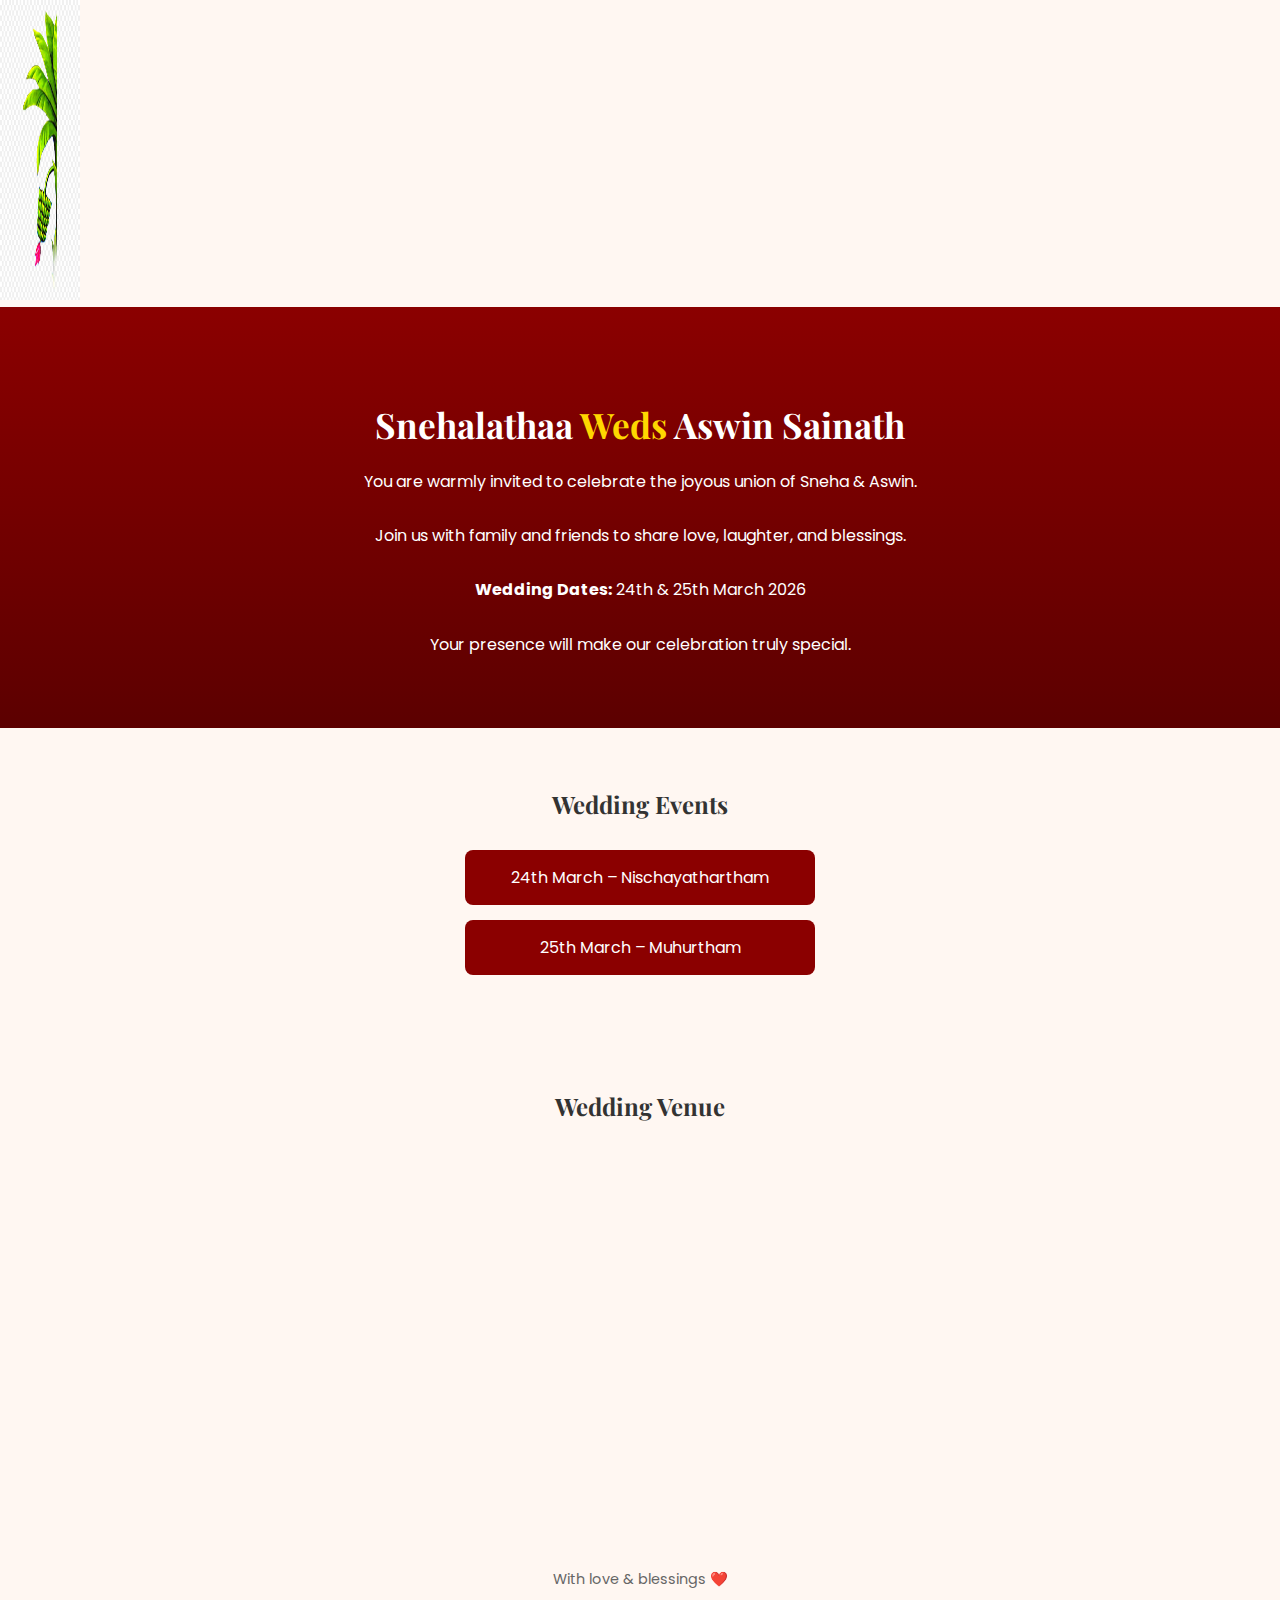
<file: index.html>
<!DOCTYPE html>
<html lang="en">
<head>
  <meta charset="UTF-8">
  <title>Aswin Weds Sneha</title>
  <link rel="stylesheet" href="style.css">
  <link href="https://fonts.googleapis.com/css2?family=Poppins:wght@300;400;600&family=Playfair+Display:wght@500;700&display=swap" rel="stylesheet">
</head>
<body>

<img src="Banana.jpg" alt="Right Floral" class="side-floral right">
  
<section class="hero">
  <h1>Snehalathaa <span>Weds</span> Aswin Sainath</h1>
  <p>
    You are warmly invited to celebrate the joyous union of Sneha & Aswin.<br><br>
    Join us with family and friends to share love, laughter, and blessings.<br><br>
    <strong>Wedding Dates:</strong> 24th & 25th March 2026<br><br>
    Your presence will make our celebration truly special.
  </p>
</section>


<section class="section">
  <h2>Wedding Events</h2>

  <div class="day-links">
    <a href="day1.html">24th March – Nischayathartham</a>
    <a href="day2.html">25th March – Muhurtham</a>
  </div>
</section>

<section class="section venue">
  <h2>Wedding Venue</h2>
  <iframe 
    src="https://www.google.com/maps/embed?pb=!1m18!1m12!1m3!1d3889.945081229356!2d80.1368282152786!3d12.991015891451822!2m3!1f0!2f0!3f0!3m2!1i1024!2i768!4f13.1!3m3!1m2!1s0x3a525d439c4ddb8f%3A0x7c73042189bfeb24!2sJd%20Mahal%20/%20Premavathi%20Mahal!5e0!3m2!1sen!2sin!4v1707316800000!5m2!1sen!2sin" 
    width="100%" 
    height="350" 
    style="border:0;" 
    allowfullscreen="" 
    loading="lazy">
  </iframe>
</section>

<footer>
  With love & blessings ❤️
</footer>

</body>
</html>
</file>
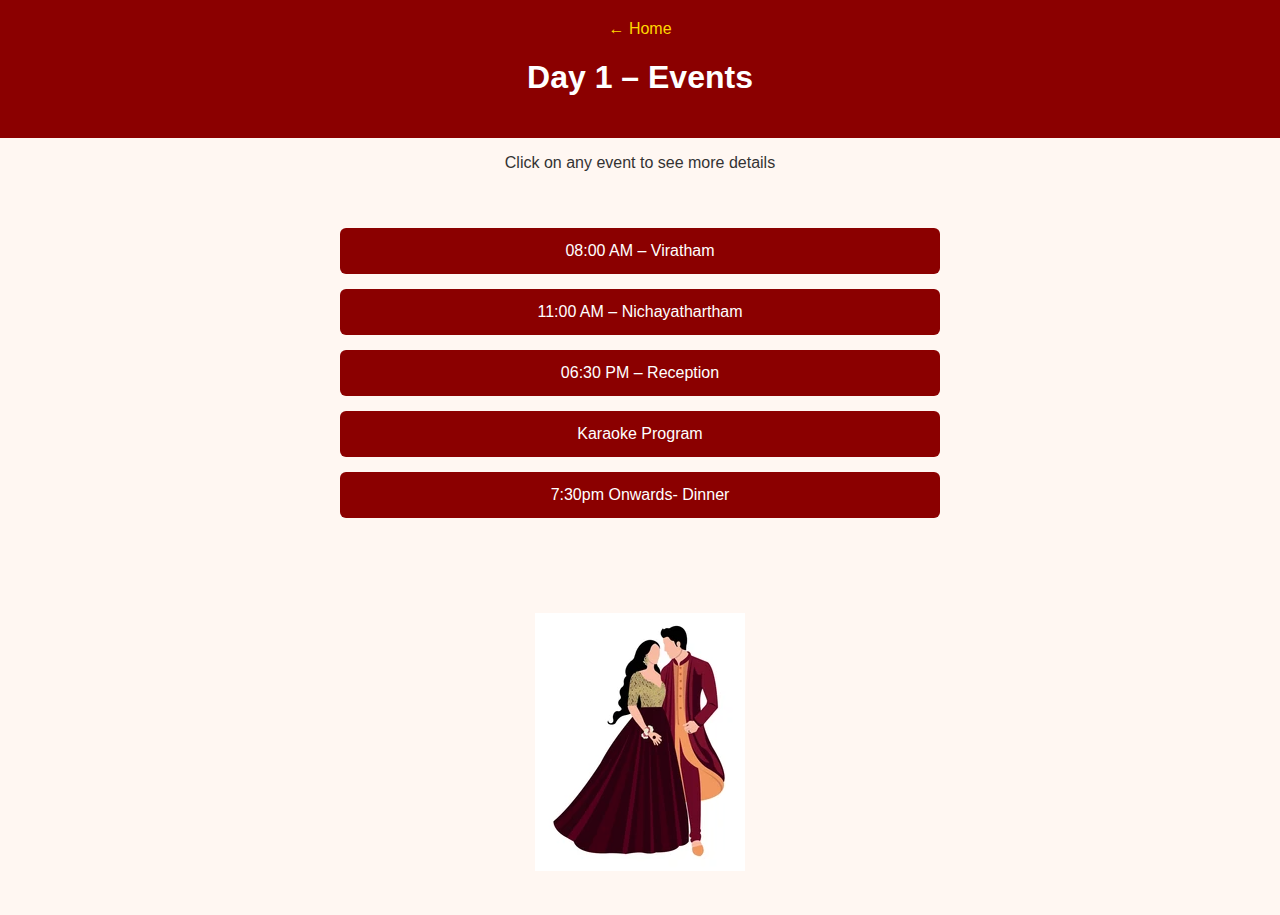
<file: day1.html>
<!DOCTYPE html>
<html lang="en">
<head>
  <meta charset="UTF-8">
  <title>Day 1 – Nischayathartham</title>
  <link rel="stylesheet" href="style.css">
</head>
<body>

<header>
  <a href="index.html">← Home</a>
  <h1>Day 1 – Events</h1>
</header>
  
<p class="click-hint">
  <center>Click on any event to see more details</center>
</p>

<section class="section timeline">

  <div class="event">
    <button class="event-title">08:00 AM – Viratham</button>
    <div class="event-content">
      <p>
        A sacred purification ritual where the bride and groom seek blessings
        for an obstacle-free wedding and a peaceful married life.
      </p>
    </div>
  </div>

  <div class="event">
    <button class="event-title">11:00 AM – Nichayathartham</button>
    <div class="event-content">
      <p>
        The formal engagement ceremony where both families exchange gifts
        and officially announce the alliance.
      </p>
    </div>
  </div>

  <div class="event">
    <button class="event-title">06:30 PM – Reception</button>
    <div class="event-content">
      <p>
        A joyful pre-wedding celebration to welcome guests,
        introduce the couple, and celebrate together.
      </p>
    </div>
  </div>

  <div class="event">
    <button class="event-title">Karaoke Program</button>
    <div class="event-content">
      <p>
        Cine Fame Sax Raja Presents Saxowinds
      </p>
    </div>
  </div>

  <div class="event">
    <button class="event-title">7:30pm Onwards- Dinner</button>
    <div class="event-content">
      <p>
        Dinner 😁
      </p>
    </div>
  </div>

</section>

<section class="section event-image">
  <img src="reception.png" alt="Reception" class="timeline-img">
</section>

  
<script src="script.js"></script>
</body>
</html>
</file>
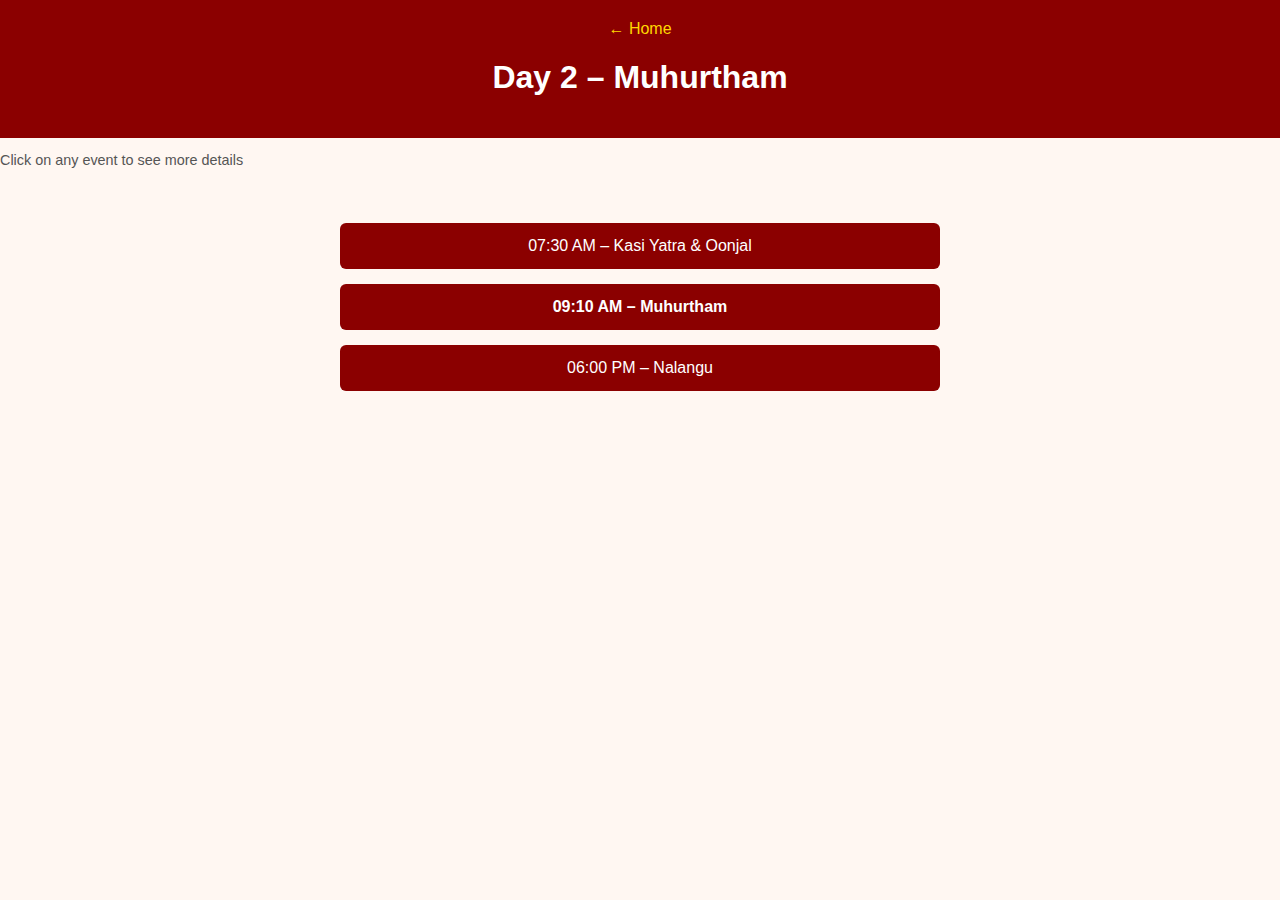
<file: day2.html>
<!DOCTYPE html>
<html lang="en">
<head>
  <meta charset="UTF-8">
  <title>Day 2 – Muhurtham</title>
  <link rel="stylesheet" href="style.css">
</head>
<body>

<header>
  <a href="index.html">← Home</a>
  <h1>Day 2 – Muhurtham</h1>
</header>

<p style="font-size:0.9rem;color:#555;">
  Click on any event to see more details
</p>
<section class="section timeline">

  <div class="event">
    <button class="event-title">07:30 AM – Kasi Yatra & Oonjal</button>
    <div class="event-content">
      <p>
        Symbolic rituals celebrating the choice of married life,
        balance, harmony, and blessings from elders.
      </p>
    </div>
  </div>

  <div class="event">
    <button class="event-title"><strong>09:10 AM – Muhurtham</strong></button>
    <div class="event-content">
      <p>
        The most auspicious moment when sacred wedding rituals
        are performed and the marriage is solemnized.
      </p>
    </div>
  </div>

  <div class="event">
    <button class="event-title">06:00 PM – Nalangu</button>
    <div class="event-content">
      <p>
        A joyful post-wedding ritual filled with games, laughter,
        songs, and family bonding.
      </p>
    </div>
  </div>

</section>

<script src="script.js"></script>
</body>
</html>
</file>
<file: style.css>
body {
  font-family: "Poppins", sans-serif;
  background: #fff7f2;
  margin: 0;
  color: #333;
}

.hero {
  text-align: center;
  padding: 70px 20px;
  background: linear-gradient(to bottom, #8b0000, #5c0000);
  color: white;
}

.hero h1 {
  font-family: "Playfair Display", serif;
  font-size: 2.2rem;
  margin-bottom: 20px;
}

.hero h1 span {
  color: #ffd700;
}

.hero p {
  max-width: 650px;
  margin: auto;
  line-height: 1.7;
  font-size: 1rem;
}

.side-floral {
  /*position: fixed;      /* stays in place when scrolling */
  top: 0;
  width: 80px;          /* adjust size */
  height: 300px;        /* full height */
  z-index: 1000;        /* above background but behind content */
  pointer-events: none; /* allows clicking through */
}

.side-floral.left {
  left: 0;
}

.side-floral.right {
  right: 0;
}


.venue h2 {
  font-family: "Playfair Display", serif;
  margin-bottom: 20px;
}


header {
  background: #8b0000;
  color: white;
  padding: 20px;
  text-align: center;
}

header a {
  color: #ffd700;
  text-decoration: none;
  display: block;
  margin-bottom: 10px;
}

.section {
  padding: 40px 20px;
  text-align: center;
}

.section h2 {
  font-family: "Playfair Display", serif;
  margin-bottom: 30px;
}

.timeline {
  max-width: 600px;
  margin: auto;
  text-align: left;
}

.event {
  margin-bottom: 15px;
}

.event-title {
  width: 100%;
  background: #8b0000;
  color: white;
  padding: 14px 16px;
  border: none;
  border-radius: 6px;
  font-size: 1rem;
  cursor: pointer;
}

.event-title:hover {
  background: #a00000;
}

.event-content {
  overflow: hidden;
  max-height: 0;
  background: white;
  padding: 0 16px;
  border-radius: 6px;
  transition: max-height 0.4s ease;
}

.event-content p {
  padding: 15px 0;
  line-height: 1.6;
}

.day-links a {
  display: block;
  margin: 15px auto;
  padding: 15px;
  max-width: 320px;
  background: #8b0000;
  color: white;
  text-decoration: none;
  border-radius: 8px;
  transition: transform 0.2s, background 0.2s;
}

.day-links a:hover {
  background: #a00000;
  transform: scale(1.03);
}

footer {
  text-align: center;
  padding: 20px;
  font-size: 0.9rem;
  color: #666;
}
</file>
